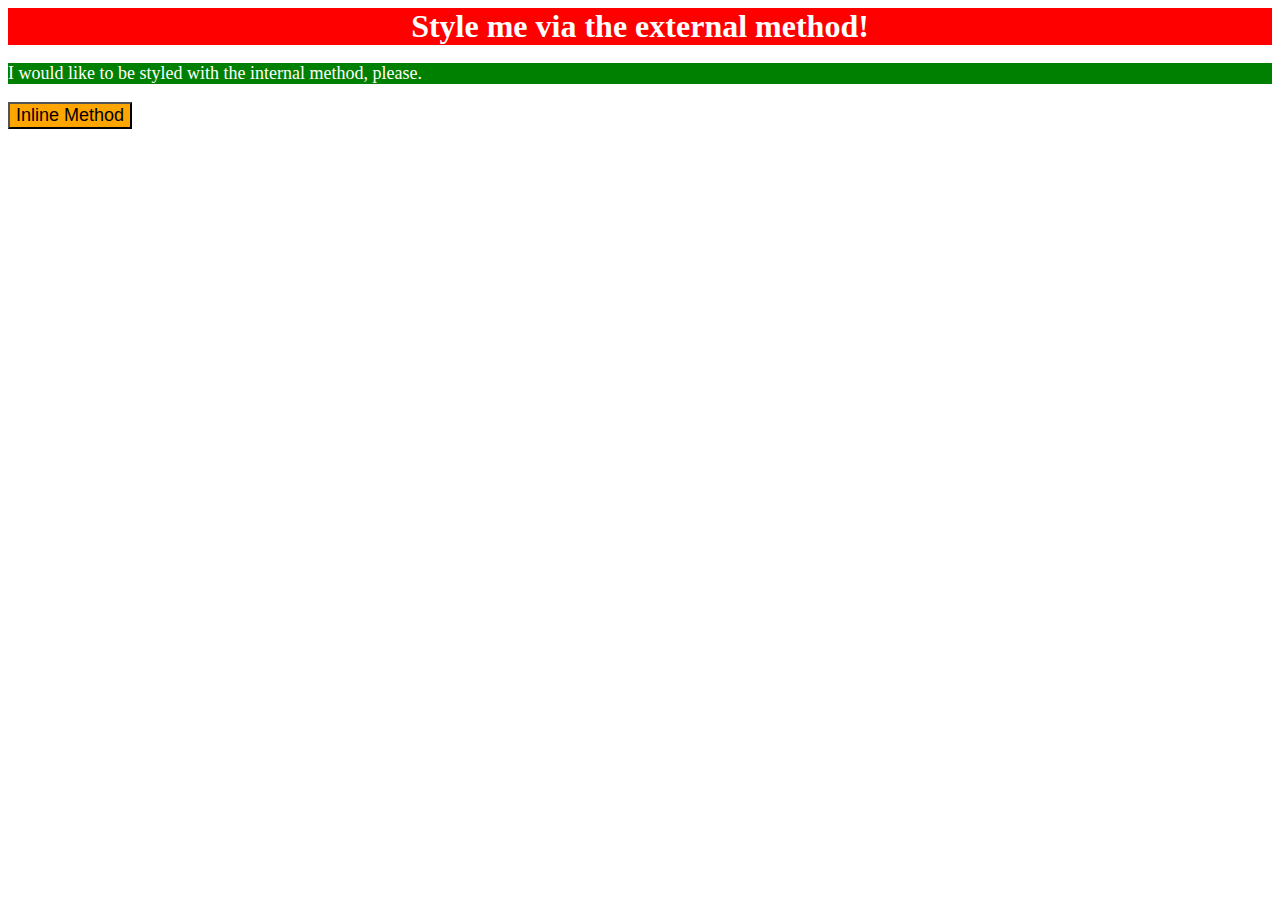
<file: foundations/01-css-methods/index.html>
<!DOCTYPE html>
<html lang="en">
  <head>
    <meta charset="UTF-8">
    <meta http-equiv="X-UA-Compatible" content="IE=edge">
    <meta name="viewport" content="width=device-width, initial-scale=1.0">
    <title>Methods for Adding CSS</title>
  </head>
  <body>
    <div style="font-size: 32px; background-color:red;color:white;text-align:center;font-weight:bold;">Style me via the external method!</div>
    <p style="font-size:18px;background-color:green;color: white;">I would like to be styled with the internal method, please.</p>
    <button style="font-size: 18px; background-color:orange">Inline Method</button>
  </body>
</html>
</file>
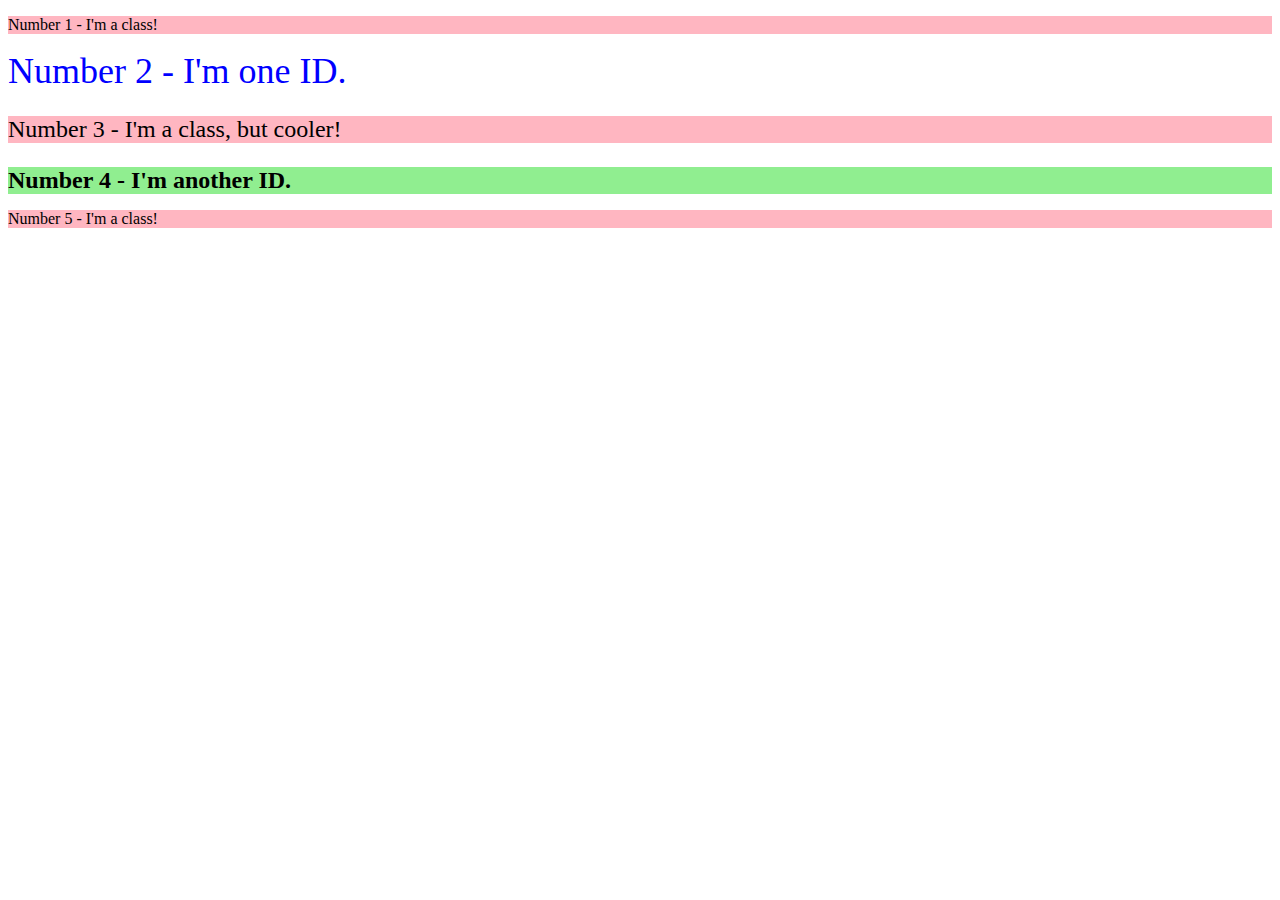
<file: foundations/02-class-id-selectors/index.html>
<!DOCTYPE html>
<html lang="en">
  <head>
    <meta charset="UTF-8">
    <meta http-equiv="X-UA-Compatible" content="IE=edge">
    <meta name="viewport" content="width=device-width, initial-scale=1.0">
    <title>Class and ID Selectors</title>
    <link rel="stylesheet" href="style.css">
  </head>
  <body>
    <p class="p">Number 1 - I'm a class!</p>
    <div class="p1">Number 2 - I'm one ID.</div>
    <p class="p h1">Number 3 - I'm a class, but cooler!</p>
    <div class="p2">Number 4 - I'm another ID.</div>
    <p class="p">Number 5 - I'm a class!</p>
  </body>
</html>
</file>
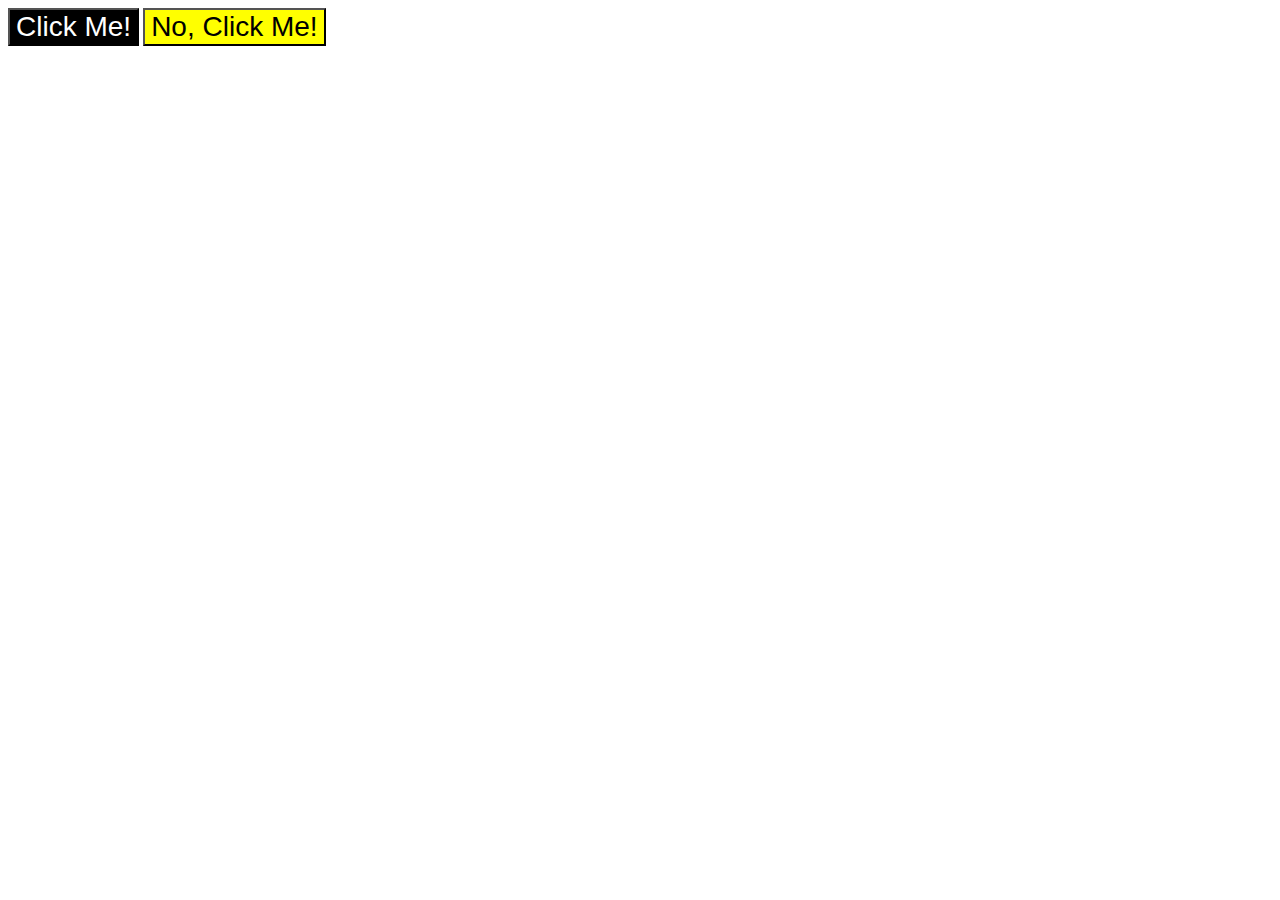
<file: foundations/03-grouping-selectors/index.html>
<!DOCTYPE html>
<html lang="en">
  <head>
    <meta charset="UTF-8">
    <meta http-equiv="X-UA-Compatible" content="IE=edge">
    <meta name="viewport" content="width=device-width, initial-scale=1.0">
    <title>Grouping Selectors</title>
    <link rel="stylesheet" href="style.css">
  </head>
  <body>
    <button class="left">Click Me!</button>
    <button class="right">No, Click Me!</button>
  </body>
</html>
</file>
<file: foundations/02-class-id-selectors/style.css>
.p{
    background-color: lightpink;
    font-family: Verdana;
}
.p.h1{
    font-size: 24px;
}
.p1{
    color:blue;
    font-size: 36px;
}
.p2{
    font-weight: bold;
    font-size: 24px;
    background-color: lightgreen;
}
</file>
<file: foundations/03-grouping-selectors/style.css>
.left,
.right{
    font-family: Helvetica,Times New Roman,sans-serif;
    font-size: 28px;
}

.left{
    background-color:black ;
    color:white ;

}
.right{
    background-color:yellow ;
}
</file>
